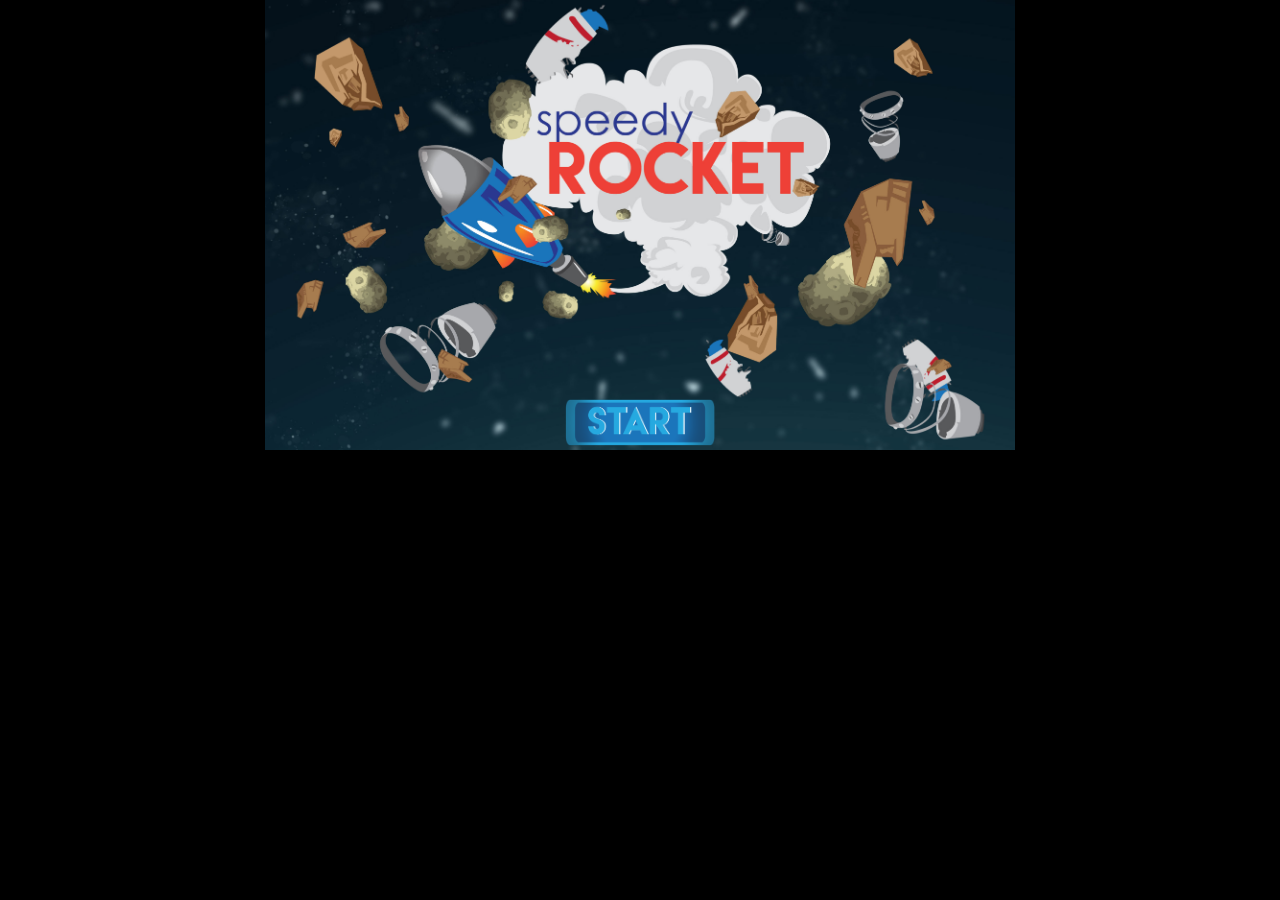
<file: index.html>
<!DOCTYPE html>
<html>
<head>
	<title>Speedy Rocket</title>
	<meta name="viewport" content="width=device-width, initial-scale=1">
	<link rel="stylesheet" type="text/css" href="css/style.css">
	<link rel="stylesheet" type="text/css" href="css/slick.css"/>
	<script src="js/jquery-3.1.0.min.js"></script>
	<script type="text/javascript" src="js/slick.js"></script>
	<script src="js/jquery.history.js"></script>
	<script src="js/srocket.js"></script>
	<script src="js/jquery.color-2.1.2.js"></script>
	<script src="js/jquery.transit.min.js"></script>
	<script src="js/script.js"></script>
</head>
<body>
	<div class="container">
		<div class="gameBg">
			<div class="start-button">
				<img src="img/start-button.png" id="start-button">
			</div>
			<div class="back-button">
				<img src="img/back-btn.png" id="back-button">
			</div>
			<div class="home-menu">
				<ul>
					<li id="explore"><span>explore</span></li>
					<li id="cCampaign"><span>choose campaign</span></li>
					<li id="instructions"><span>instructions</span></li>
					<li id="mPlace"><span>market place</span></li>
				</ul>
			</div>
			<div class="campaign-main">
			<div class="camText camTextLarge">
				Take your flight from planet<p>Place your flag and name on each planet</p>
			</div>
			<div class="camText camTextSmall">
				There are 5 planets
			</div>
			<div class="camOnly">
				campaigns
			</div>
			<div class="cambgback">
				<div class="cambgfront">
					<div class="cambgfronttextwrap">
						<div class="cambgfronttext"><span>Planet<span></div>
						<div class="cambgfronttext"><span class="planet" id="zifta">Zifta</span></div>
						<div class="cambgfronttext"><span class="planet" id="tanel">Tanel</span></div>
						<div class="cambgfronttext"><span class="planet" id="kulus">Kulus</span></div>
						<div class="cambgfronttext"><span class="planet" id="bistik">Bistik</span></div>
						<div class="cambgfronttext"><span class="planet" id="touc">Touc</span></div>
					</div>
					<div class="cambgfronttextwrap">
						<div class="cambgfronttextdist"><span>Distance from Earth</span></div>
						<div class="cambgfronttextdist"><span>720</span></div>
						<div class="cambgfronttextdist"><span>850</span></div>
						<div class="cambgfronttextdist"><span>970</span></div>
						<div class="cambgfronttextdist"><span>1041</span></div>
						<div class="cambgfronttextdist"><span>1345</span></div>
					</div>
				</div>
			</div>
			<div class="camtextbtm">
				Avoid obstacles and earn coins as you travel<p>through each planet.</p>
			</div>
			<div class="camtextbtmsmall">
				the Higher you Go, the MORE the Obstacles.!!
			</div>
			<div class="camtextbtmxsmall">
				Goal is to get all of them
			</div>
			<div class="cambtbackbtn">
				<img src="img/back-btn.png" id="cambtbackbtn">
			</div>
			</div>
			<div class="inst-main">
				<div class="inst-game-play"></div>
				<div class="inst-text"></div>
				<div class="inst-game-play"></div>
				<div class="inst-backbtn">
					<img src="img/back-btn.png" id="inst-backbtn">
				</div>
			</div>
			<div class="market-main">
				<div class="market-rocket-assests">
					<img src="img/market-rocket-assets/market-fuel.png" id="buy-market-fuel">
					<img src="img/market-rocket-assets/market-nose.png" id="buy-market-nose">
					<img src="img/market-rocket-assets/market-wing.png" id="buy-market-wing">
					<img src="img/market-rocket-assets/market-speed.png" id="buy-market-speed">
					<img src="img/market-rocket-assets/market-shield.png" id="buy-market-shield">
				</div>
				<div class="market-rocket">
					<img src="img/market-rockets-info/basic-rocket.png" id="buy-basic-rocket">
					<img src="img/market-rockets-info/super-rocket.png" id="buy-super-rocket">
					<img src="img/market-rockets-info/special-rocket.png" id="buy-special-rocket">
					<img src="img/market-rockets-info/rocket-xxl.png" id="buy-rocket-xxl">
				</div>
			<!--<div class="market-customizebtn">
					<img src="img/customize-btn.png" id="market-customizebtn">
				</div>-->
				<div class="market-backbtn">
					<img src="img/back-btn.png" id="market-backbtn">
				</div>
			</div>
			<div class="customize-main">
				<div class="customize-rocket" id="customize-basic-rocket">
					<div class="rocket-image slider slider-basic">
						<img src="./img/basic/1.png">
						<img src="./img/basic/2.png">
						<img src="./img/basic/3.png">
						<img src="./img/basic/4.png">
						<img src="./img/basic/5.png">
						<img src="./img/basic/6.png">
						<img src="./img/basic/7.png">
						<img src="./img/basic/8.png">
						<img src="./img/basic/9.png">
						<img src="./img/basic/10.png">
						<img src="./img/basic/11.png">
						<img src="./img/basic/12.png">
						<img src="./img/basic/13.png">
						<img src="./img/basic/14.png">
						<img src="./img/basic/15.png">
					</div>
					<script>$('.slider-basic').slick();</script>
				</div>
				<div class="customize-rocket" id="customize-super-rocket">
				<div class="rocket-image slider slider-super">
						<img src="./img/super/1.png">
						<img src="./img/super/2.png">
						<img src="./img/super/3.png">
						<img src="./img/super/4.png">
						<img src="./img/super/5.png">
						<img src="./img/super/6.png">
						<img src="./img/super/7.png">
						<img src="./img/super/8.png">
						<img src="./img/super/9.png">
						<img src="./img/super/10.png">
						<img src="./img/super/11.png">
						<img src="./img/super/12.png">
						<img src="./img/super/13.png">
						<img src="./img/super/14.png">
						<img src="./img/super/15.png">
						<img src="./img/super/16.png">
					</div>
					<script>$('.slider-super').slick();</script>
					</div>
				<div class="customize-rocket" id="customize-special-rocket">
				<div class="rocket-image slider slider-special">
						<img src="./img/special/1.png">
						<img src="./img/special/2.png">
						<img src="./img/special/3.png">
						<img src="./img/special/4.png">
						<img src="./img/special/5.png">
						<img src="./img/special/6.png">
						<img src="./img/special/7.png">
						<img src="./img/special/8.png">
						<img src="./img/special/9.png">
						<img src="./img/special/10.png">
					</div>
					<script>$('.slider-special').slick();</script>
				</div>
				<div class="customize-rocket" id="customize-rocket-xxl">
				<div class="rocket-image slider slider-xxl">
						<img src="./img/xxl/1.png">
						<img src="./img/xxl/2.png">
						<img src="./img/xxl/3.png">
						<img src="./img/xxl/4.png">
					</div>
					<script>$('.slider-xxl').slick();</script>
				</div>
				<div class="customize-backbtn">
					<img src="img/back-btn.png" id="customize-backbtn">
				</div>
			</div>
			<div class="game-play-bg">
									 <img class='background' src='img/starfiel.gif'></img>
		 <img class='background2' src='img/starfiel.gif'></img>
		 <img class='background3' src='img/starfiel.gif'></img>
		 <img class='background4' src='img/starfiel.gif'></img>
		 <img class='background5' src='img/starfiel.gif'></img>
							 <div class="game-play-area-rocket"> <img id="rocket" src="./img/basic/1.png"> </div>
							 <div id="health-cell"><div id="health-bar"></div></div>
							 <div class="game-layout-image">
									 <div class="game-play-bg-top">
									 <div class="game-play-text"> <span>high score</span>
											 <div class="game-play-values"> <span></span> </div>
									 </div>
									 <div class="game-play-text"> <span>coins earned</span>
											 <div class="game-play-values"> <span></span> </div>
									 </div>
									 <div class="game-play-text"> <span>your score</span>
											 <div class="game-play-values"> <span></span> </div>
									 </div>
									 <div class="game-play-text"> <span>planets reached</span>
											 <div class="game-play-values"> <span></span> </div>
									 </div>
									 <div class="game-play-text"> <span>fuel consumed</span>
											 <div class="game-play-values"> <span></span> </div>
									 </div>
							 </div>
							 <div class="game-play-fuel"> <span><p>f</p><p>u</p><p>e</p><p>l</p></span> </div>
							 <div class="game-play-bg-blue">
									<form id="ffValues" method="post">
									 <div class="enter-values"> <span>flight time</span>
											 <div class="flight-fuel">
													 <input type="text" name="flight-time" id="flight-time"> </div>
									 </div>
									 <div class="enter-values"> <span>fuel needed</span>
											 <div class="flight-fuel">
													 <input type="text" name="fuel-needed" id="fuel-needed"> </div>
									 </div>
									  <div class="enter-values">

									  <input type="submit" value="submit">

									  </div>
									  </form>
									 </div>
							 </div>
							 </div>



					 </div>
		</div>
	</div>
</body>
</html>
</file>
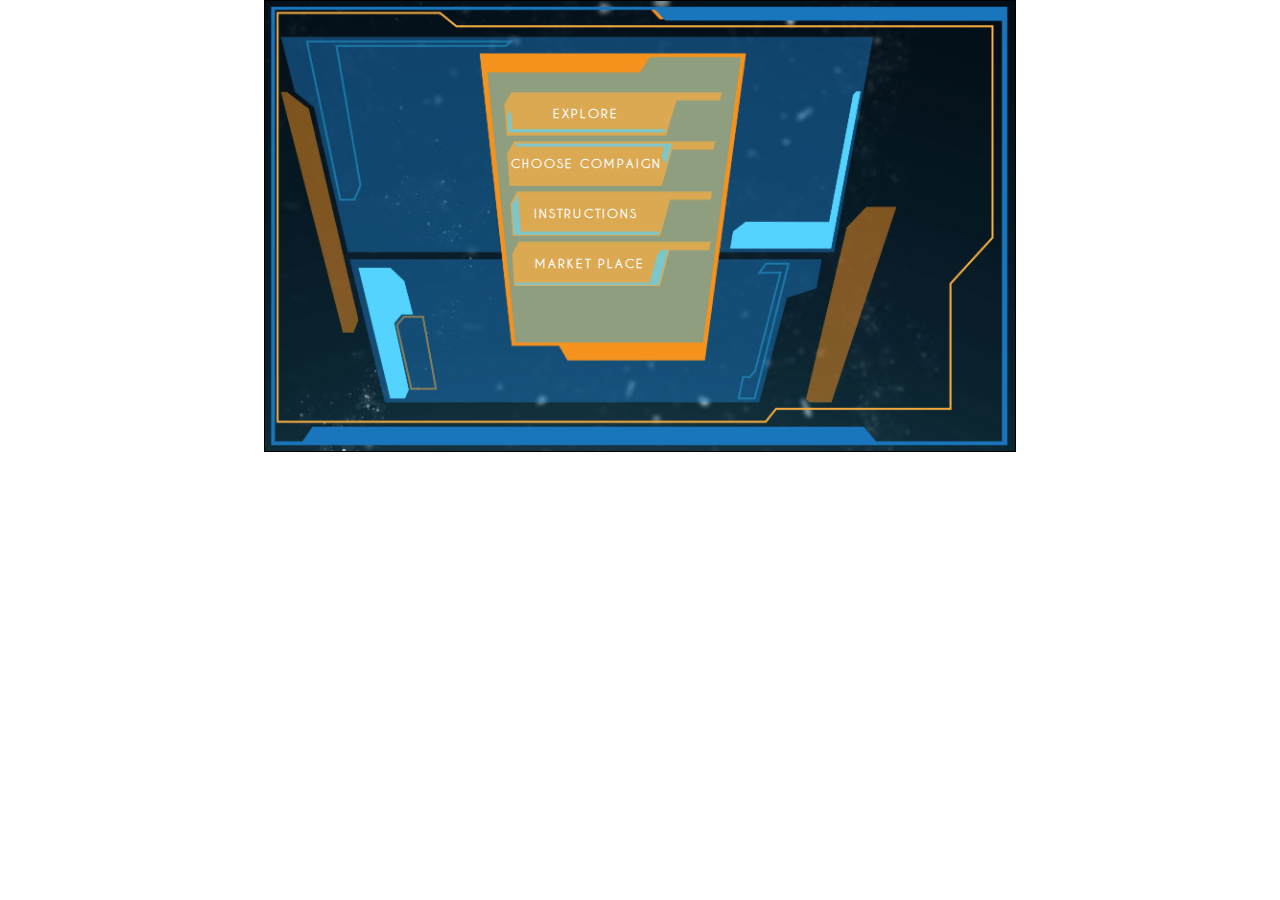
<file: dev.html>
<!DOCTYPE html>
<html>
<head>
	<title>Speedy Rocket</title>
	<meta name="viewport" content="width=device-width, initial-scale=1">
	<link rel="stylesheet" type="text/css" href="css/dev.css">
	<script src="https://code.jquery.com/jquery-3.1.0.min.js" integrity="sha256-cCueBR6CsyA4/9szpPfrX3s49M9vUU5BgtiJj06wt/s=" crossorigin="anonymous"></script>
	<!--<script type="text/javascript">
	$(document).ready(function(e){
    $("#start-button").click(function(e){
	   	$('.gameBg').css("background-image", "url(./img/home-screen.jpg)");
	   	$('.start-button').css("display", "none");
	    });
	});
	</script>-->
</head>
<body>
	<div class="container">
		<div class="gameBg">
			<!--<div class="start-button">
				<img src="img/start-button.png" id="start-button">
			</div>-->
			<div class="home-menu">
				<ul>
					<li id="explore"><span>explore</span></li>
					<li id="cCompaign"><span>choose compaign</span></li>
					<li id="instructions"><span>instructions</span></li>
					<li id="mPlace"><span>market place</span></li>
				</ul>
			</div>
		</div>
	</div>
</body>
</html>
</file>
<file: css/style.css>
@font-face {
    font-family: CaviarDreams;
    src: url(../fonts/CaviarDreams.ttf);
}

* {
	margin: 0;
	padding: 0;
}

body {
	background-color: #000;
}

.container {
	max-width: 750px;
	max-height: 450px;
	height: 450px;
	margin: 0 auto;
}

.gameBg {
	position: relative;
	max-width: 750px;
	max-height: 450px;
	height: 450px;
	background-image: url('../img/start-screen.jpg');
	background-size: 750px 450px;
	background-repeat: no-repeat;
	overflow: hidden;
}

.start-button {
	position: absolute;
	width: 100%;
	left: 0;
	bottom: 0;
	text-align: center;
	/*display: none;*/
}

.start-button > img {
	width: 150px;
	cursor:	pointer;
}

.back-button {
	position: absolute;
	display: none;
	width: 100%;
	left: 0;
	bottom: 0;
	text-align: center;
}

.back-button > img {
	float: right;
	cursor:	pointer;
}

.home-menu {
	display: none;
}

.home-menu ul {
	margin: 0;
	padding: 0;
	list-style-type: none;
	text-align: center;
	width: 275px;
    margin: 0 auto;
    margin-top: 90px;
}

.home-menu ul > li {
	height: 50px;
}

.home-menu ul > li > span {
	text-transform: uppercase;
	color: #fff;
	font-family: CaviarDreams;
	font-size: 12px;
	font-weight: bold;
	letter-spacing: 2px;
	line-height: 45px;
	margin-right: 108px;
	cursor: pointer;
}

li#explore {
	background-image: url('../img/first-btn.png');
	background-size: 220px 45px;
	background-repeat: no-repeat;
}

li#cCampaign {
	background-image: url('../img/second-btn.png');
	background-size: 220px 45px;
	background-repeat: no-repeat;
}

li#instructions {
	background-image: url('../img/third-btn.png');
	background-size: 220px 45px;
	background-repeat: no-repeat;
}

li#mPlace {
	background-image: url('../img/fourth-btn.png');
	background-size: 200px 45px;
	background-repeat: no-repeat;
	margin-left: 8px;
}

.campaign-main {
    float: left;
    display: none;
}

.camText {
	float: left;
	position: relative;
	width: 300px;
    height: 35px;
    font-family: CaviarDreams;
    color: #fff;
    font-weight: bold;
    text-align: right;
    font-size: 15px;
    margin-top: 20px;
}

.camTextLarge {
	margin-left: 260px;
}

.camTextSmall {
	width: 150px;
}

.camOnly {
	float: right;
    font-family: CaviarDreams;
    color: #F4B04F;
    font-weight: bold;
    font-size: 30px;
    margin-right: 125px;
    text-transform: uppercase;
    margin-top: 15px;
}

.cambgback {
    width: 500px;
    background-image: url('../img/campaign-back-bg.png');
	background-size: 500px 250px;
	background-repeat: no-repeat;
    height: 250px;
    margin: 0 auto;
    margin-top: 110px;
}

.cambgfront {
    width: 500px;
    background-image: url('../img/campaign-front-bg.png');
    background-size: 480px 265px;
    background-repeat: no-repeat;
    height: 265px;
    margin: 0 auto;
    margin-top: 110px;
    margin-right: 35px;
}

.cambgfronttextwrap {
	float: left;
}

.cambgfronttext {
    float: left;
    clear: left;
    width: 170px;
    height: 20px;
    background-color: #8FCFFB;
    margin-left: 22px;
    margin-top: 8px;
}

 .cambgfronttext:first-child {
 	margin-top: 58px;
 }

 .cambgfronttext > span {
 	font-family: CaviarDreams;
    font-size: 14px;
    color: #1A4E7E;
    font-weight: bold;
    line-height: 20px;
    padding-left: 10px;
    cursor: pointer;
 }

 .cambgfronttextdist {
 	float: left;
    clear: left;
    width: 240px;
    height: 20px;
    font-family: CaviarDreams;
    font-size: 14px;
    color: #1A4E7E;
    font-weight: bold;
    background-color: #8FCFFB;
    margin-left: 32px;
    margin-top: 8px;
 }

 .cambgfronttextdist:first-child {
 	margin-top: 58px;
 }

 .cambgfronttextdist > span {
 	font-family: CaviarDreams;
    font-size: 14px;
    color: #1A4E7E;
    font-weight: bold;
    line-height: 20px;
    padding-left: 10px;
 }

 .camtextbtm {
 	float: left;
 	position: relative;
 	width: 320px;
 	height: 35px;
 	text-align: right;
 	font-family: CaviarDreams;
    font-size: 15px;
    color: #fff;
    font-weight: bold;
    margin-top: 15px;
 }

 .camtextbtmsmall {
 	float: left;
 	position: relative;
 	width: 200px;
 	height: 35px;
 	text-align: right;
 	line-height: 28px;
 	font-family: CaviarDreams;
    font-size: 18px;
    color: #fff;
    font-weight: bold;
    margin-top: 30px;
 }

 .camtextbtmxsmall {
 	float: left;
 	position: relative;
 	width: 210px;
 	height: 35px;
 	text-align: right;
 	line-height: 28px;
 	font-family: CaviarDreams;
    font-size: 14px;
    color: #fff;
    font-weight: bold;
 }

.cambtbackbtn {
	float: left;
 	position: relative;
 	width: 210px;
 	height: 35px;
 	text-align: right;
 	line-height: 28px;
 	font-family: CaviarDreams;
    font-size: 14px;
    color: #fff;
    font-weight: bold;
    margin-top: 25px;
    cursor: pointer;
 }

.inst-main {
    float: left;
    display: none;
}

.inst-game-play {
    float: left;
    clear: left;
    position: relative;
    width: 380px;
    height: 200px;
    margin-top: 10px;
    margin-left: 10px;
    background-image: url('../img/instructions-navigation.png');
    background-size: 380px 200px;
    background-repeat: no-repeat;
}

.inst-game-play:first-child {
    margin-top: 20px;
    margin-left: 10px;
    background-image: url('../img/instructions-gameplay.png');
    background-size: 380px 200px;
    background-repeat: no-repeat;
}

.inst-text {
    float: right;
    width: 335px;
    height: 407px;
    background-image: url('../img/instructions.png');
    background-size: 335px 407px;
    background-repeat: no-repeat;
    margin-top: 20px;
    margin-right: 10px;
}

.inst-backbtn {
    float: right;
    margin-bottom: 10px;
    cursor: pointer;
}

.market-main {
    display: none;
}

.market-rocket {
    float: right;
    width: 490px;
    margin-top: 60px;
    margin-right: 20px;
}

.market-rocket > img {
    width: 490px;
    cursor: pointer;
}

.market-rocket-assests {
    float: left;
    width: 190px;
    height: 30px;
    margin-top: 160px;
    margin-left: 22px;
}

.market-rocket-assests > img {
    width: 190px;
    height: 50px;
}

.market-customizebtn {
    float: right;
    margin-top: 300px;
    margin-right: 17px;
}

.market-customizebtn > img {
    cursor: pointer;
}


.market-backbtn {
    position: absolute;
    width: 100%;
    left: 0;
    bottom: 0;
    text-align: center;
}

.market-backbtn > img {
    float: right;
    cursor: pointer;
}

.customize-main {
    overflow: hidden;
    display: none;
}

.customize-rocket {
    float: left;
    width: 180px;
    height: 410px;
    background-image: url('../img/pannel-basic-rocket.png');
    background-size: 180px 410px;
    background-repeat: no-repeat;
    margin-top: 15px;
}

.customize-rocket:first-child {
    margin-left: 20px;
}

#customize-super-rocket {
    background-image: url('../img/pannel-super-rocket.png');
    background-size: 180px 410px;
    background-repeat: no-repeat;
}

#customize-special-rocket {
    background-image: url('../img/pannel-special-rocket.png');
    background-size: 180px 410px;
    background-repeat: no-repeat;
}

#customize-rocket-xxl {
    background-image: url('../img/pannel-rocket-xxl.png');
    background-size: 180px 410px;
    background-repeat: no-repeat;
}

.customize-backbtn {
    position: absolute;
    width: 100%;
    left: 0;
    bottom: 0;
    text-align: center;
}

.customize-backbtn > img {
    float: right;
    cursor: pointer;
    margin-right: 20px;
}

.game-play-bg {
    position: relative;
    max-width: 750px;
    max-height: 450px;
    height: 450px;
    background-size: 750px 450px;
    background-repeat: no-repeat;
    display: none;
    z-index: 100;
}

.game-layout-image {
    position: relative;
    max-width: 750px;
    max-height: 450px;
    height: 450px;
    background-size: 750px 450px;
    background-repeat: no-repeat;
    background-image: url('../img/game-play-bg-1.png');
    /*display: none;*/
    z-index: 100;
}

.game-play-area {
    float: left;
    position: relative;
    width: 500px;
    min-height: 405px;
    margin-left: 5px;
    text-align: center;
    background-image: url('../img/starfiel.gif') repeat-x;
    background-size: 500px 405px;
    background-repeat: repeat-y;
    animation: animatedBackground 40s linear infinite;

    -webkit-transform: rotate(-360deg);
           -moz-transform: rotate(-360deg);
            -ms-transform: rotate(-360deg);
             -o-transform: rotate(-360deg);
}

.background, .background2, .background3, .background4, .background5 {
	position: absolute;
	display: inline-block;
	height: 450px;
	width: 750px;
	margin: 0px;
	padding: 0px;

}

.background2 {
	bottom: 300px;
}

.background3 {
	bottom: 600px;
}

.background4 {
	bottom: 900px;
}

.background5 {
	bottom: 1200px;
}


.game-play-area-rocket {
    position: absolute;
    left: 240px;
    bottom: 40px;
    width: 5%
}

.game-play-area-rocket > img {
    width: 25px;
}

.game-play-bg-blue {
    position: absolute;
    width: 750px;
    height: 40px;
    background-image: url('../img/game-play-blue-bg-1.png');
    background-size: 750px 40px;
    background-repeat: no-repeat;
    left: 0;
    bottom: 0;
     z-index: 10;
    overflow:visible;
}

.enter-values {
    float: left;
    width: 130px;
    height: 20px;
    background-color: #88C8D4;
    margin-top: 10px;
    margin-left: 10px;
    text-transform: uppercase;
}

.enter-values:first-child {
    margin-left: 190px;
}

.enter-values > span {
    font-family: CaviarDreams;
    font-size: 11px;
    color: #1974BA;
    font-weight: bold;
    padding-left: 5px;
}

.flight-fuel {
    float: right;
    width: 50px;
    height: 20px;
    background-color: #1974BA;
}

.flight-fuel input[type=text] {
    width: 50px;
    height: 20px;
    background-color: #1974BA;
    border: none;
    color: #fff;
}

.game-play-bg-top {
    float: right;
    width: 215px;
    height: 130px;
    background-image: url('../img/game-play-bg-top.png');
    background-size: 215px 130px;
    background-repeat: no-repeat;
    z-index: 10
}

.game-play-text {
    height: 25px;
    margin-top: 2px;
    background-color: #D8DADC;
}

.game-play-text:first-child {
    margin-top: 0px;
}

.game-play-text > span {
    font-family: CaviarDreams;
    font-size: 15px;
    color: #1974BA;
    font-weight: bold;
    padding-left: 5px;
    line-height: 25px;
    text-transform: uppercase;
}

.game-play-values {
    float: right;
    width: 78px;
    height: 25px;
    text-align: center;
    background-color: #B1B2B8;
}

.game-play-values > span {
    font-family: CaviarDreams;
    font-size: 15px;
    color: #1974BA;
    font-weight: bold;
    line-height: 25px;
}

.game-play-fuel {
    float: right;
    height: 150px;
    width: 25px;
    background-color: #F58A1F;
    font-family: CaviarDreams;
    color: #fff;
    font-weight: bold;
    text-align: center;
    margin-top: 180px;
    margin-right: -80px;
    border: 1px solid #000;
     z-index: 10
}

.rocket-image {
    position: relative;
    width: 100px;
    height: 180px;
    margin: 0 auto;
    margin-top: 28px;
    text-align: center;
}

.rocket-image > img {
    width: 75px;
    height: 180px;
}

/*custom*/

.asteroid {
	position: absolute;
	width: 40px;
	height: 40px;
	margin: 0px;
	padding: 0px;
	left: 650px;
	top: 0px;
}

@-webkit-keyframes spin-right {
    100% {
        -webkit-transform: rotate(360deg);
           -moz-transform: rotate(360deg);
            -ms-transform: rotate(360deg);
             -o-transform: rotate(360deg);
                transform: rotate(360deg);
    }
}

@keyframes spin-right {
    100% {
        -webkit-transform: rotate(360deg);
           -moz-transform: rotate(360deg);
            -ms-transform: rotate(360deg);
             -o-transform: rotate(360deg);
                transform: rotate(360deg);
    }
}

@-webkit-keyframes spin-left {
    100% {
        -webkit-transform: rotate(-360deg);
           -moz-transform: rotate(-360deg);
            -ms-transform: rotate(-360deg);
             -o-transform: rotate(-360deg);
                transform: rotate(-360deg);
    }
}

@keyframes spin-left {
    100% {
        -webkit-transform: rotate(-360deg);
           -moz-transform: rotate(-360deg);
            -ms-transform: rotate(-360deg);
             -o-transform: rotate(-360deg);
                transform: rotate(-360deg);
    }
}

#health-bar {
	 position: absolute;
    background-color: #FF5555;
    margin: 0px;
    padding: 0px;
    top: 1px;
    left: 1px;
    width: 18px;
    height: 298px;
}



#dist {
	position: absolute;
	top: 350px;
	left: 300px;
}

.none{
    display:none;
}

@keyframes animatedBackground {
	from { background-position: 0 0; }
	to { background-position: 100% 0; }
}

#health-cell {
	position: absolute;
	border: solid 1px #FFFFFF;
	width: 20px;
	height: 300px;
	margin: 0px;
	padding: 0px;
	top: 50px;
	left: 4px;
}

/*ends*/
</file>
<file: css/dev.css>
@font-face {
    font-family: CaviarDreams;
    src: url(../fonts/CaviarDreams.ttf);
}

* {
	margin: 0;
	padding: 0;
}

.container {
	max-width: 750px;
	max-height: 450px;
	height: 450px;
	border: 1px solid #000;
	margin: 0 auto;
}

.gameBg {
	position: relative;
	max-width: 750px;
	max-height: 450px;
	height: 450px;
	background-image: url('../img/home-screen.jpg');
	background-size: 750px 450px;
	background-repeat: no-repeat;
	overflow: hidden;
}

.start-button {
	position: absolute;
	width: 100%;
	left: 0;
	bottom: 0;
	text-align: center;
}

.start-button > img {
	width: 180px;
	cursor:	pointer;
}

.home-menu ul {
	margin: 0;
	padding: 0;
	list-style-type: none;
	text-align: center;
	width: 275px;
    margin: 0 auto;
    margin-top: 90px;
}

.home-menu ul > li {
	height: 50px;
}

.home-menu ul > li > span {
	text-transform: uppercase;
	color: #fff;
	font-family: CaviarDreams;
	font-size: 12px;
	font-weight: bold;
	letter-spacing: 2px;
	line-height: 45px;
	margin-right: 108px;
}

li#explore {
	background-image: url('../img/first-btn.png');
	background-size: 220px 45px;
	background-repeat: no-repeat; 
}

li#cCompaign {
	background-image: url('../img/second-btn.png');
	background-size: 220px 45px;
	background-repeat: no-repeat; 
}

li#instructions {
	background-image: url('../img/third-btn.png');
	background-size: 220px 45px;
	background-repeat: no-repeat; 
}

li#mPlace {
	background-image: url('../img/fourth-btn.png');
	background-size: 200px 45px;
	background-repeat: no-repeat;
	margin-left: 8px;
}
</file>
